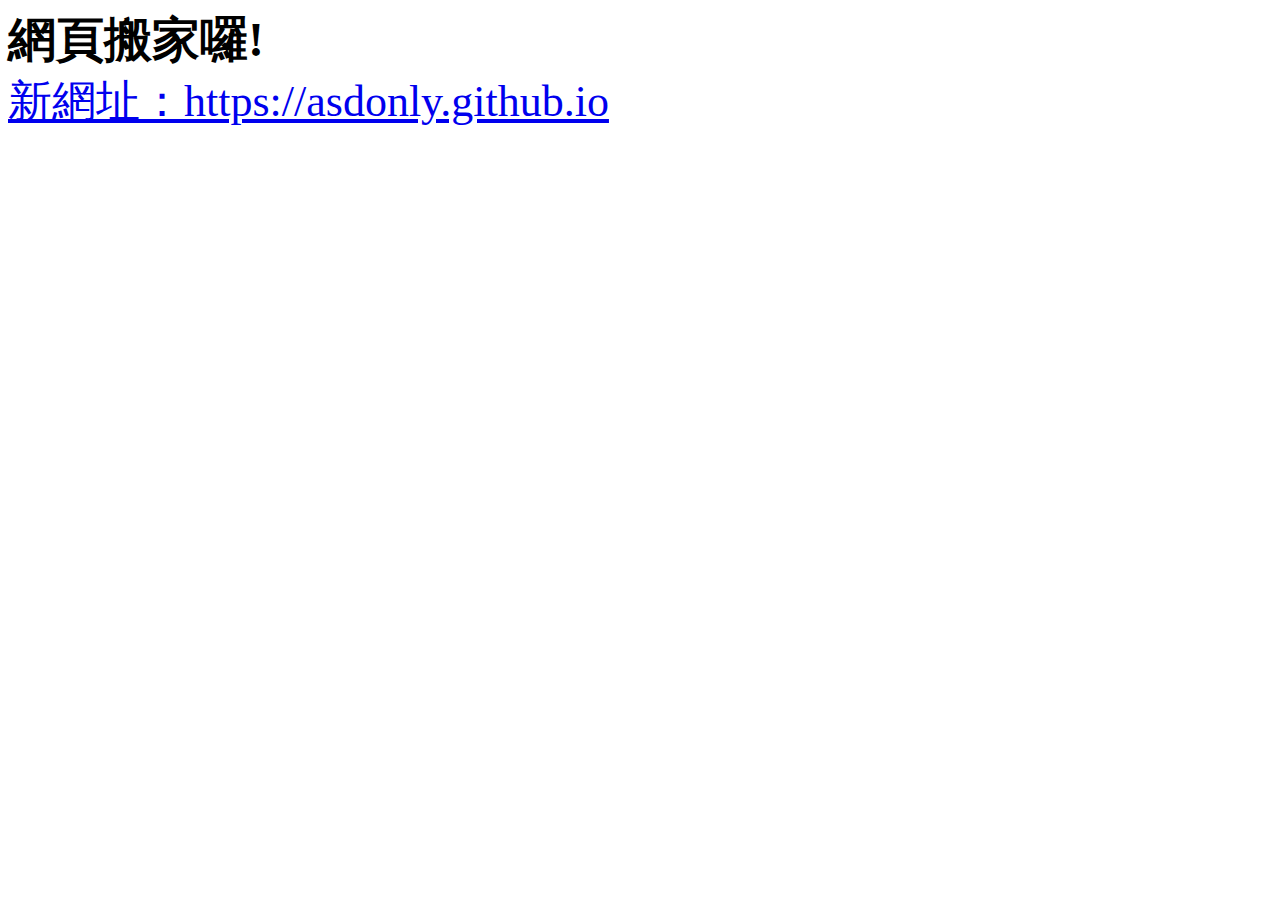
<file: index.html>
<!DOCTYPE html>
<html>
    <head>
        <meta charset="UTF-8"/>
        <title>404 No Found</title>
    </head>
    <body>
        <b style="font-size: 48px; font-family: 微軟正黑體;">網頁搬家囉!</b><br>
        <a href="https://asdonly.github.io" style="font-size: 44px; font-family: 微軟正黑體;">新網址：https://asdonly.github.io</a>
    </body>
</html>
</file>
